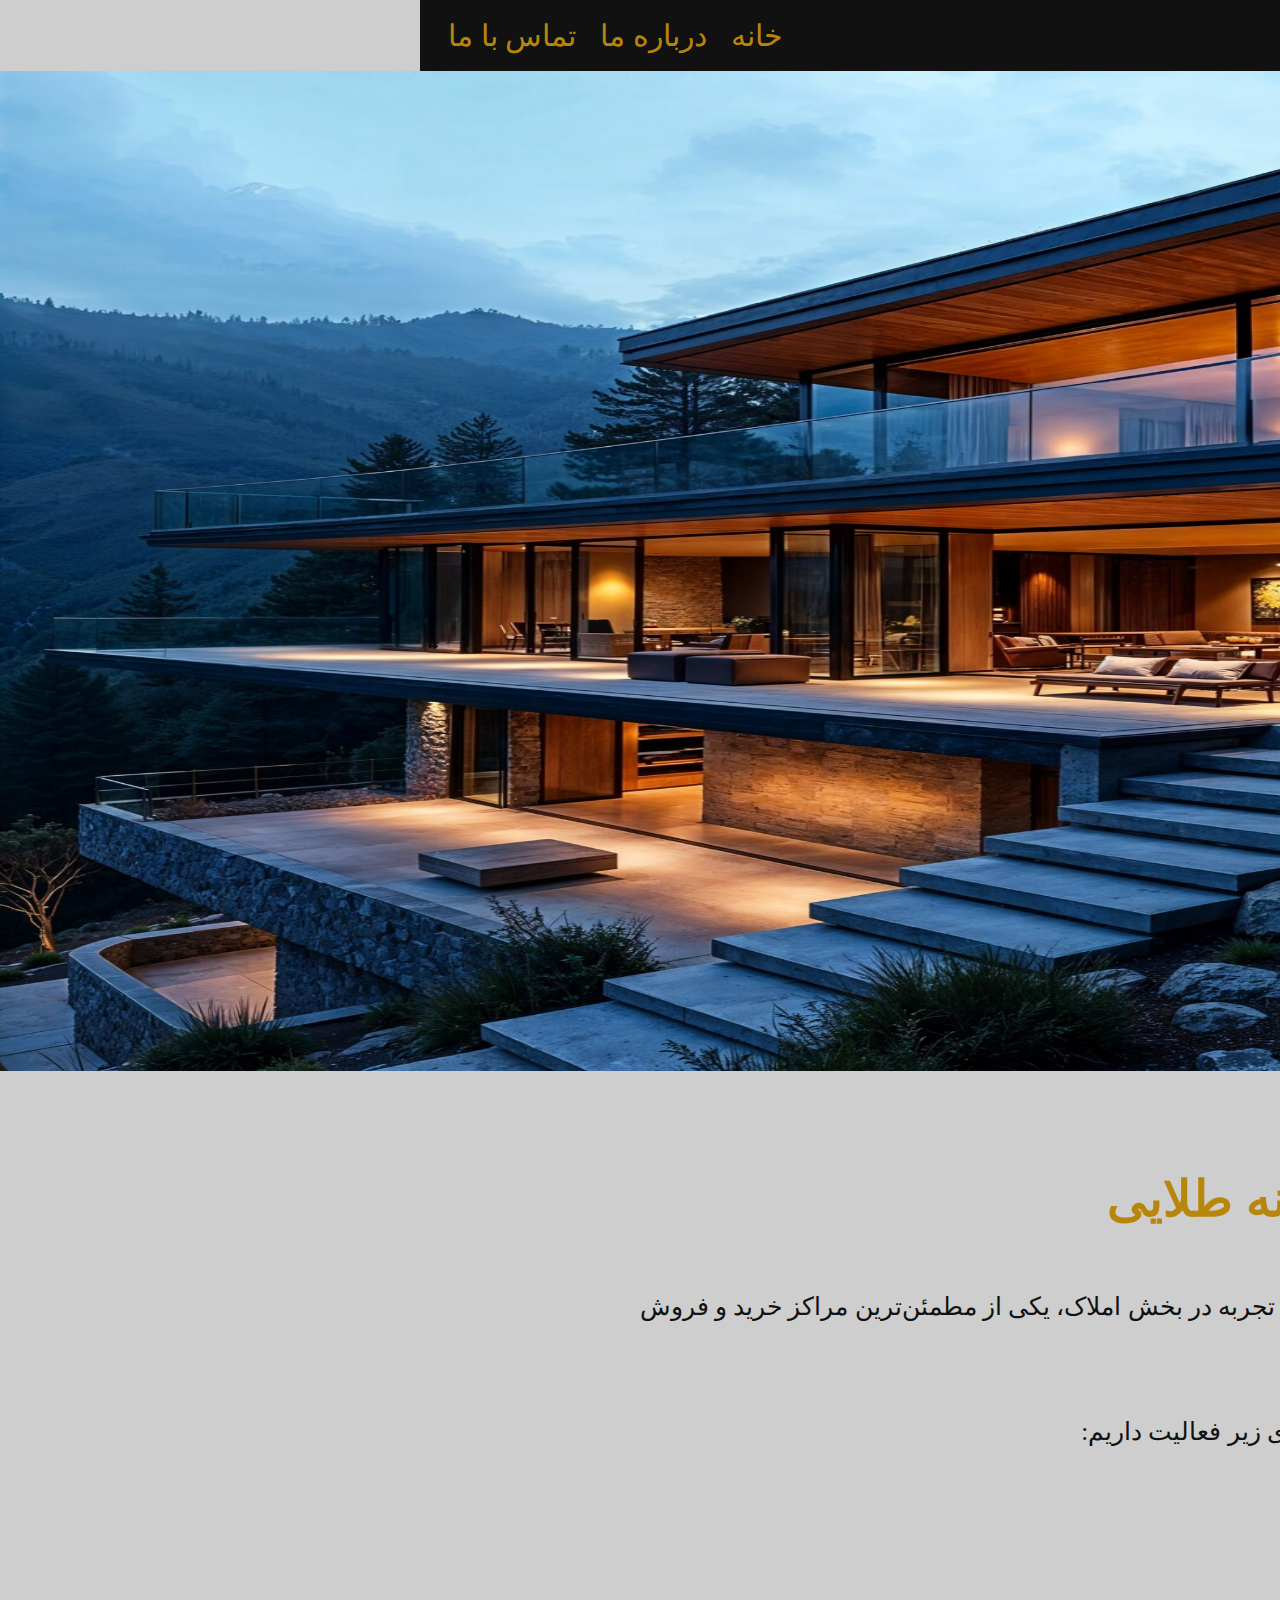
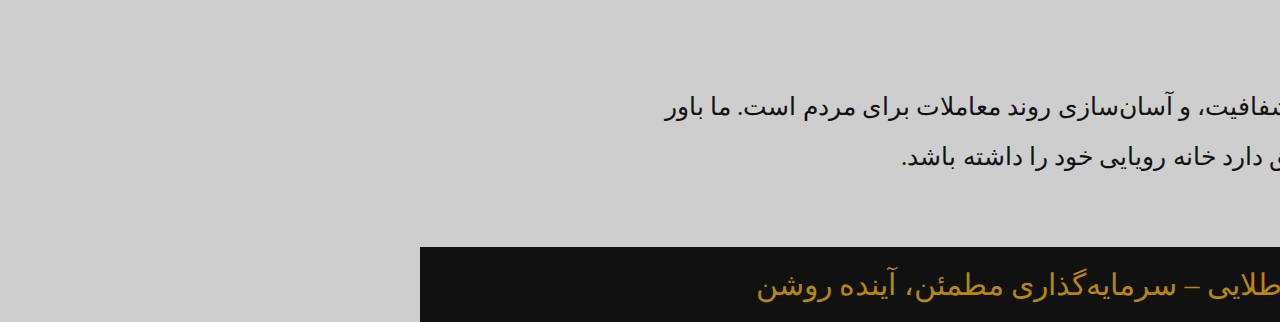
<file: about.html>
<!DOCTYPE html>
<html lang="fa" dir="rtl">
<head>
<meta charset="UTF-8">
<meta name="viewport" content="width=device-width, initial-scale=1.0">
<title>آشیانه طلایی – درباره ما</title>

<style>
    body { margin:0; font-family:Nazanin; background:#cecece; color:#111; }
    
    header {
        background:#111; color:darkgoldenrod; padding:18px;
        display:flex; justify-content:space-between; align-items:center;
    }
    header a { color:darkgoldenrod; text-decoration:none; margin:0 10px; font-size:30px; }
    header a:hover { color:white; }
    .content {
        padding:40px 20px; max-width:900px; margin:auto; line-height:2;font-size: 25px;
    }
    h1 { color:darkgoldenrod; }
    footer {
        background:#111; color:darkgoldenrod; padding:20px; font-size: 30px; text-align:center;
    }
    
</style>
</head>

<body>

    <header>
    <div style="font-size:30px;font-weight:bold;">آشیانه طلایی</div>
    <nav>
        <a href="index.html">خانه</a>
        <a href="about.html">درباره ما</a>
        <a href="contact.html">تماس با ما</a>
    </nav>
</header>
 <img src="g.png" alt="photo"  width="1700" height="1000">
<div class="content">
    <h1>درباره آشیانه طلایی</h1>
    <p>
        آشیانه طلایی با سال‌ها تجربه در بخش املاک،  
        یکی از مطمئن‌ترین مراکز خرید و فروش ملک در کشور است.
    </p>
    <p>
        ما با افتخار در بخش‌های زیر فعالیت داریم:
        <br>– خرید و فروش  
        <br>– بیع‌وفا  
        <br>– شریک‌آباد  
        <br>– کرایی  
    </p>

    <p>
        هدف ما ایجاد اعتماد، شفافیت، و آسان‌سازی روند معاملات برای مردم است.  
        ما باور داریم که هر خانواده حق دارد خانه رویایی خود را داشته باشد.
    </p>
</div>

<footer>
    آشیانه طلایی – سرمایه‌گذاری مطمئن، آینده روشن
</footer>

</body>
</html>
</file>
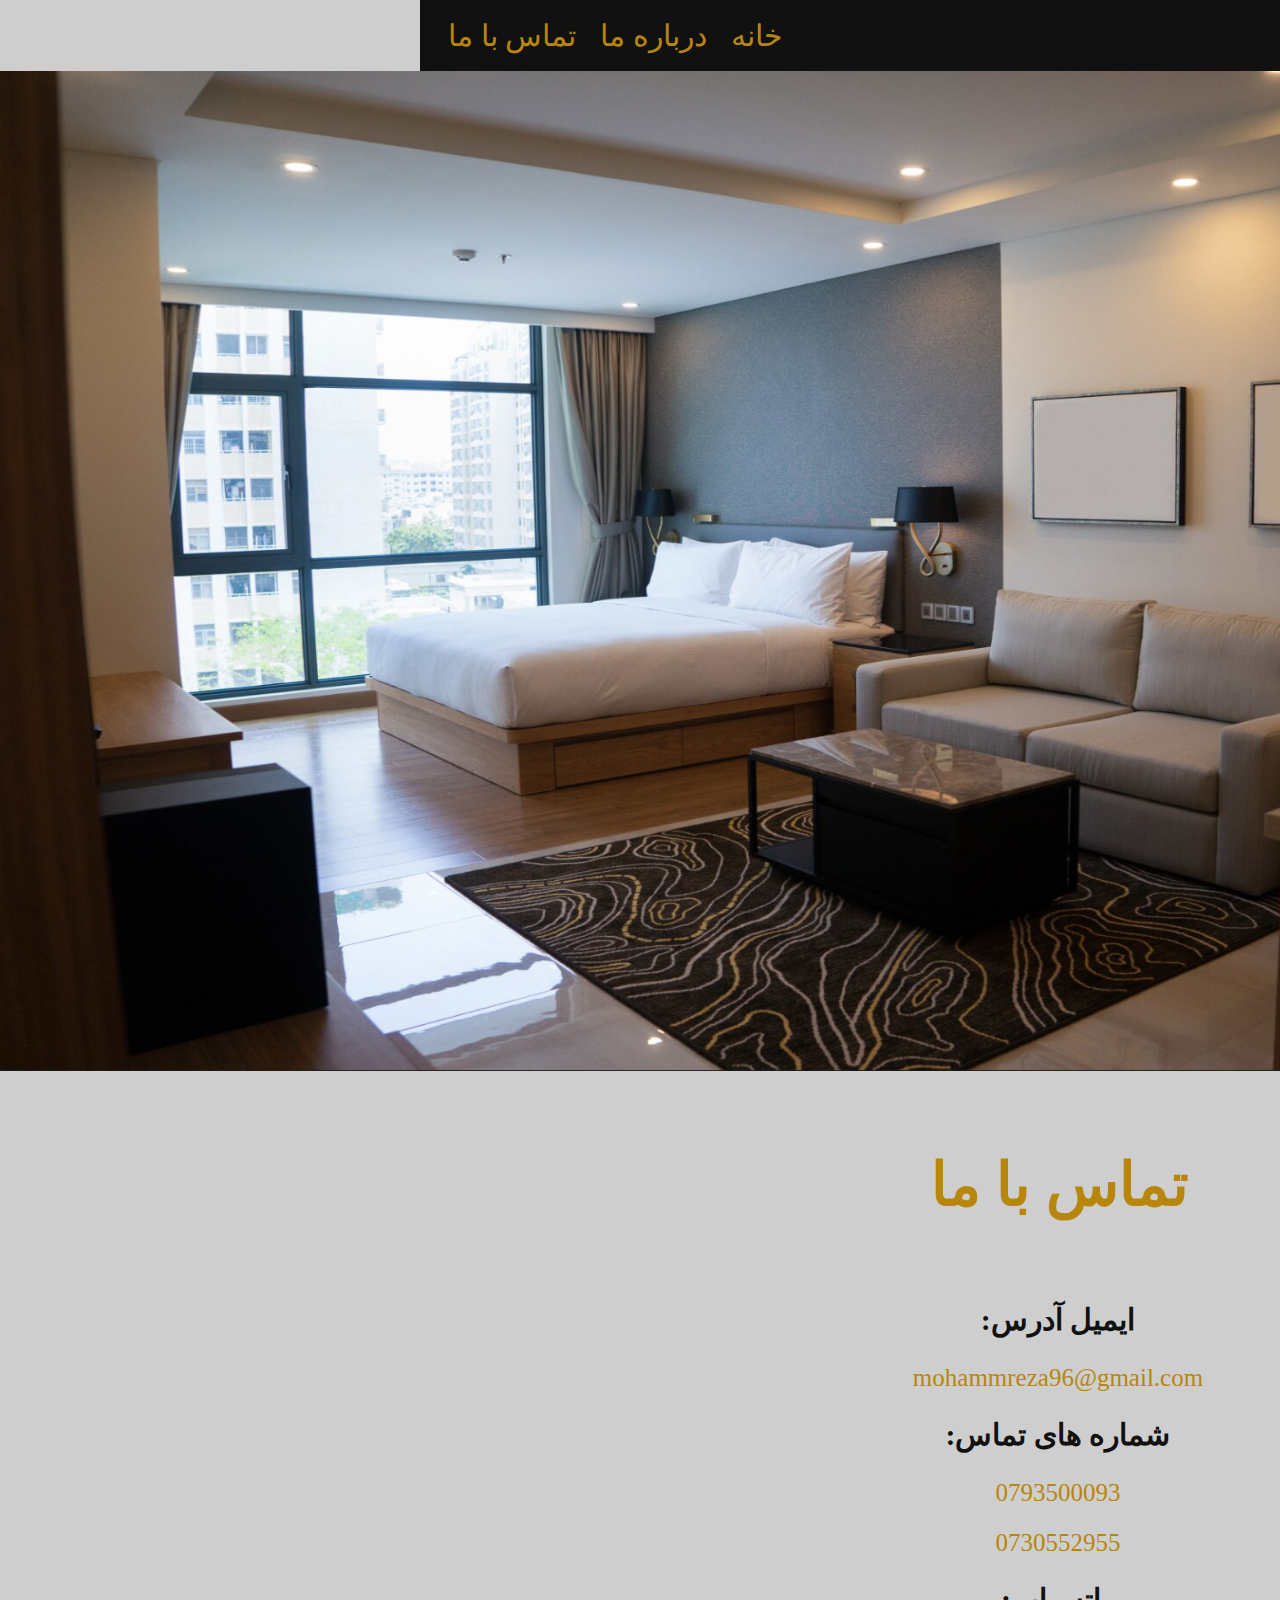
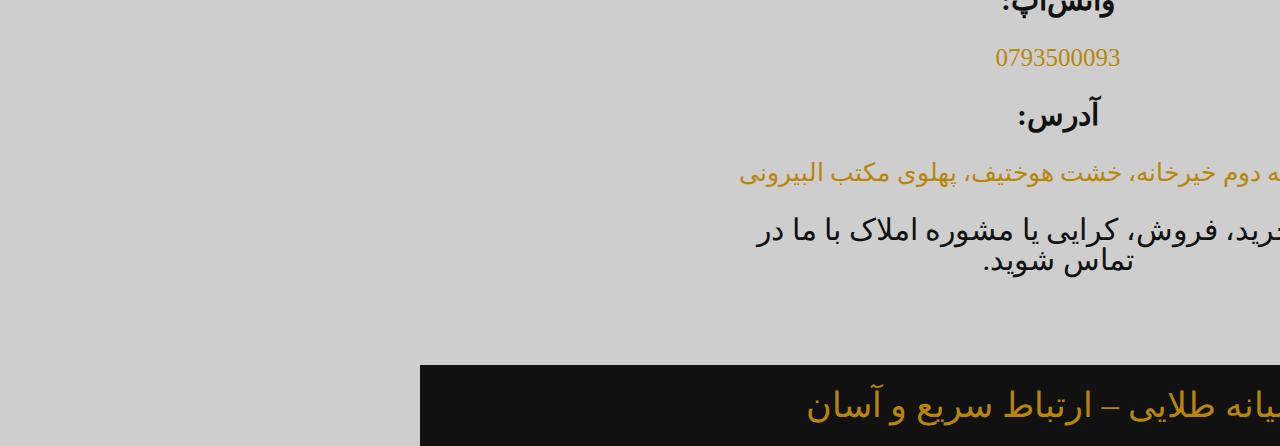
<file: contact.html>
<!DOCTYPE html>
<html lang="fa" dir="rtl">
<head>
<meta charset="UTF-8">
<meta name="viewport" content="width=device-width, initial-scale=1.0">
<title>آشیانه طلایی – تماس با ما</title>

<style>
    body { margin:0; font-family:Nazanin; background:#cecece; color:#111; }
    header {
        background:#111; color:darkgoldenrod; padding:18px;
        display:flex; justify-content:space-between; align-items:center;
    }
   
    header a { color:darkgoldenrod; text-decoration:none; margin:0 10px; font-size:30px; }
    header a:hover { color:white; }
    .content {
        padding:40px 20px; max-width:700px; margin:auto; 
        line-height:1; text-align:center; font-size: 30px;
    }
    h1 { color:darkgoldenrod; }
    .contact-box {
        background: #cecece; padding:20px;border-right:4px solid darkgoldenrod;
        border-radius:6px;
    }

    footer {
        background:#111; color:darkgoldenrod; padding:20px; font-size: 35px; text-align:center;
    }
</style>
</head>

<body>

<header>
    <div style="font-size:30px;font-weight:bold;">آشیانه طلایی</div>
    <nav>
        <a href="index.html">خانه</a>
        <a href="about.html">درباره ما</a>
        <a href="contact.html">تماس با ما</a>
    </nav>
</header>
 <img src="d.png" alt="photo"  width="1700" height="1000">
<div class="content">
    <h1>تماس با ما</h1>

    <div class="contact-box">
        <p><strong>ایمیل آدرس:</strong></p>
        <p style="color:darkgoldenrod;font-size:25px;">mohammreza96@gmail.com
</p>

        <p><strong>شماره های تماس:</strong></p>
        <p style="color:darkgoldenrod;font-size:25px;">0793500093</p>
        <p style="color:darkgoldenrod;font-size:25px;">0730552955</p>

        <p><strong>واتس‌اپ:</strong></p>
        <p style="color:darkgoldenrod;font-size:25px;">0793500093</p>

         <p><strong>آدرس:</strong></p>
        <p style="color:darkgoldenrod;font-size:25px;">کابل، حصه دوم خیرخانه، خشت هوختیف، پهلوی مکتب البیرونی

            <p>برای خرید، فروش، کرایی یا مشوره املاک با ما در تماس شوید.</p>
    </div>
</div>

<footer>
    آشیانه طلایی – ارتباط سریع و آسان
</footer>

</body>
</html>
</file>
